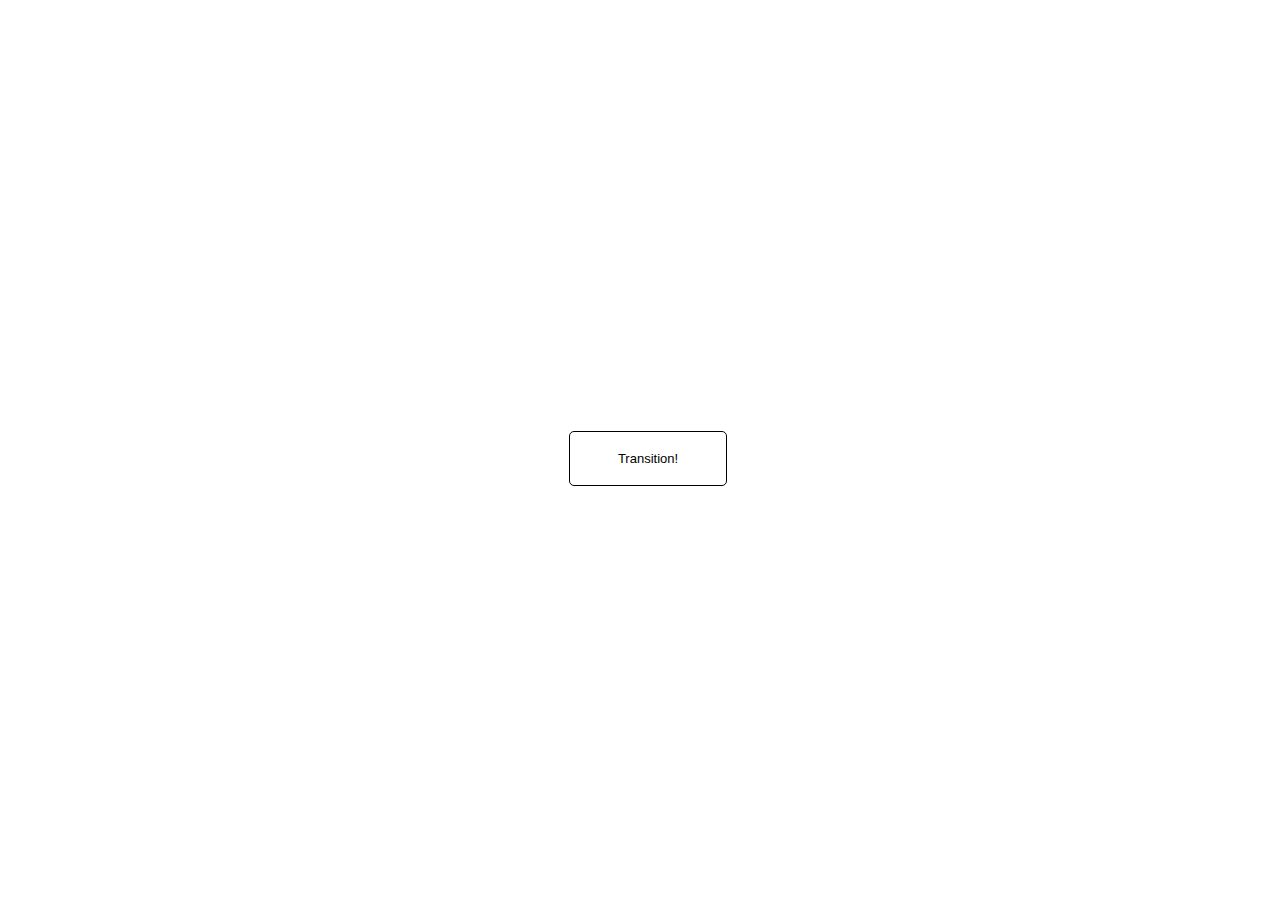
<file: animation/01-button-hover/index.html>
<!DOCTYPE html>
<html lang="en">
  <head>
    <meta charset="UTF-8" />
    <meta http-equiv="X-UA-Compatible" content="IE=edge" />
    <meta name="viewport" content="width=device-width, initial-scale=1.0" />
    <title>Button Hover</title>
    <link rel="stylesheet" href="style.css" />
  </head>
  <body>
    <div id="transition-container">
      <button>Transition!</button>
    </div>
  </body>
</html>
</file>
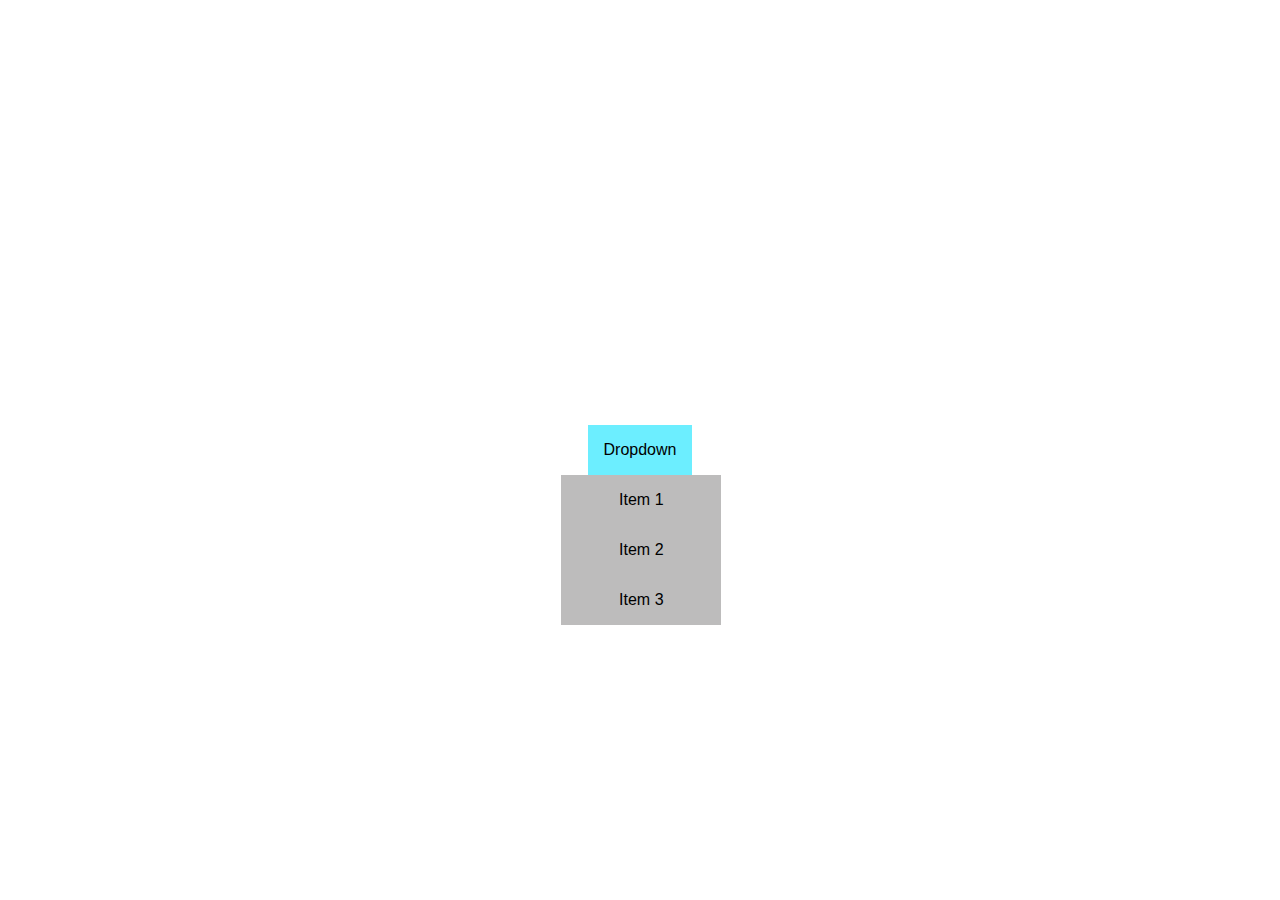
<file: animation/02-drop-down/index.html>
<!DOCTYPE html>
<html lang="en">
  <head>
    <meta charset="UTF-8" />
    <meta http-equiv="X-UA-Compatible" content="IE=edge" />
    <meta name="viewport" content="width=device-width, initial-scale=1.0" />
    <title>Dropdown</title>
    <link rel="stylesheet" href="style.css" />
  </head>
  <body>
    <div class="dropdown-container">
      <div class="dropdown-menu">
        <button>Dropdown</button>
        <ul>
          <li>Item 1</a>
          <li>Item 2</a>
          <li>Item 3</a>
        </div>
      </div>
    </div>
  </body>
</html>
</file>
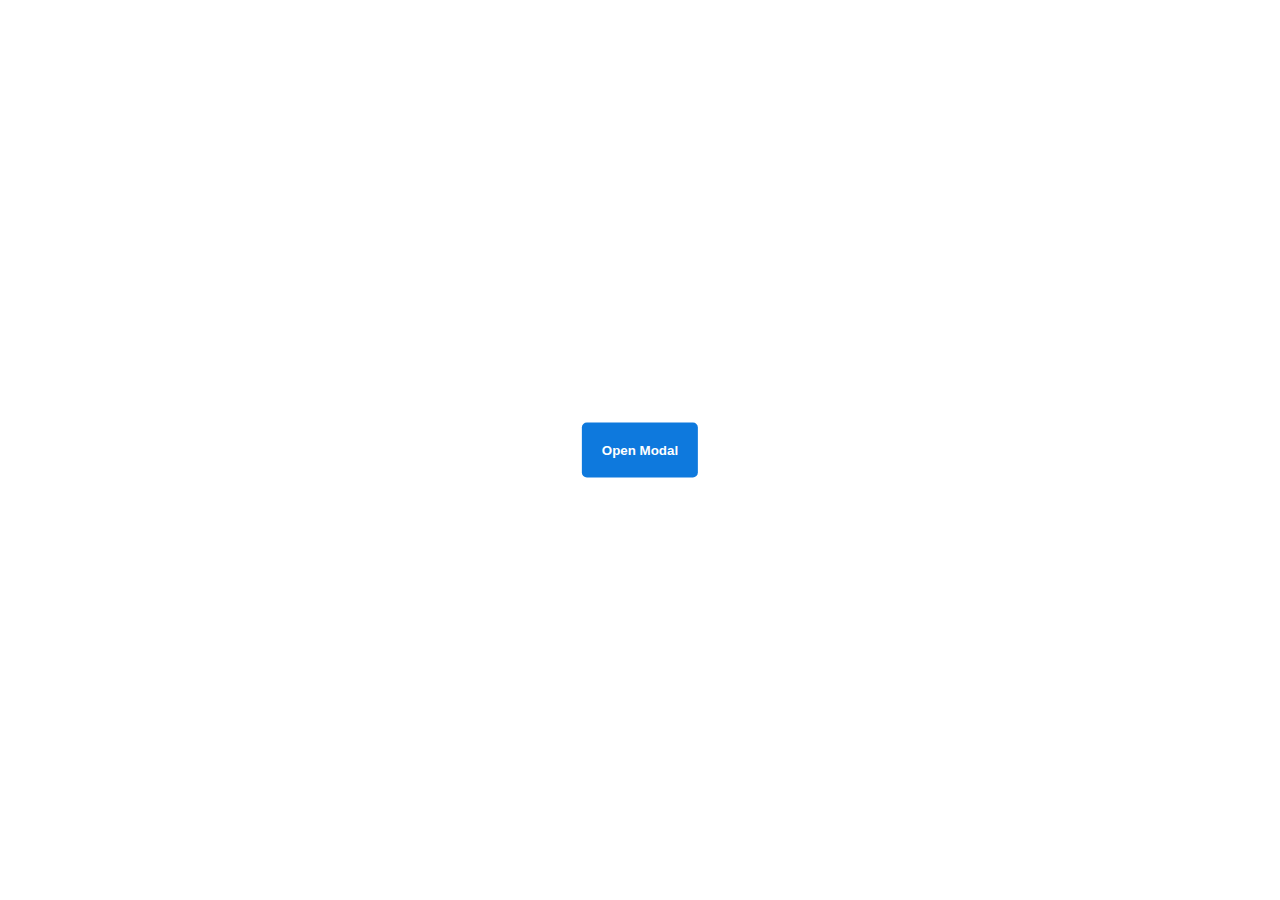
<file: animation/03-pop-up/index.html>
<!DOCTYPE html>
<html lang="en">
  <head>
    <meta charset="UTF-8" />
    <meta http-equiv="X-UA-Compatible" content="IE=edge" />
    <meta name="viewport" content="width=device-width, initial-scale=1.0" />
    <title>Popup</title>
    <link rel="stylesheet" href="style.css" />
  </head>
  <body>
    <div class="button-container">
      <button id="trigger-modal">Open Modal</button>
    </div>
    <div class="popup-modal">
      <button id="close-modal">Close Modal</button>
    </div>
    <script src="script.js"></script>
  </body>
</html>
</file>
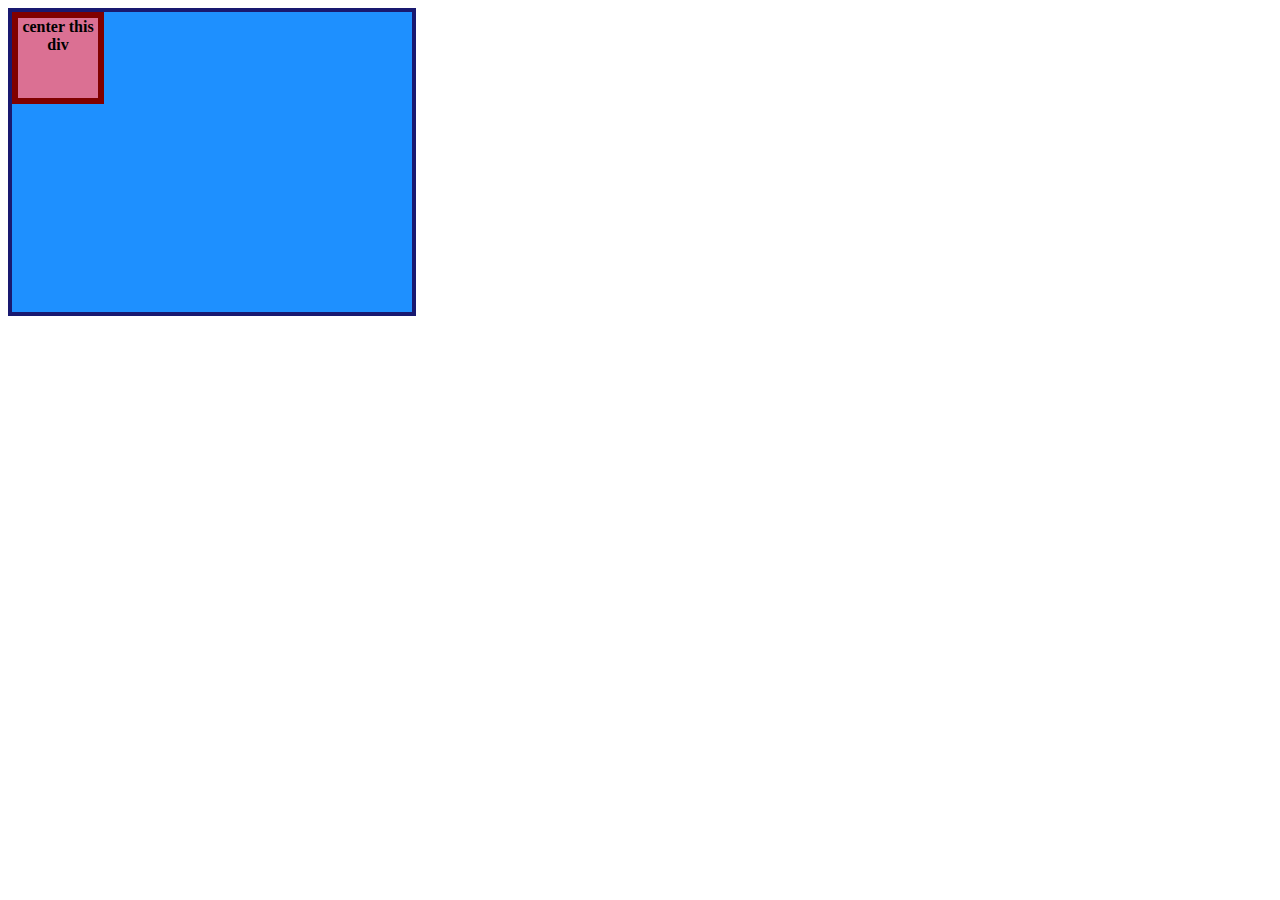
<file: flex/01-flex-center/index.html>
<!DOCTYPE html>
<html lang="en">
<head>
  <meta charset="UTF-8">
  <meta http-equiv="X-UA-Compatible" content="IE=edge">
  <meta name="viewport" content="width=device-width, initial-scale=1.0">
  <title>CENTER THIS DIV</title>
  <link rel="stylesheet" href="style.css">
</head>
<body>
  <div class="container">
    <div class="box">center this div</div>
  </div>
</body>
</html>
</file>
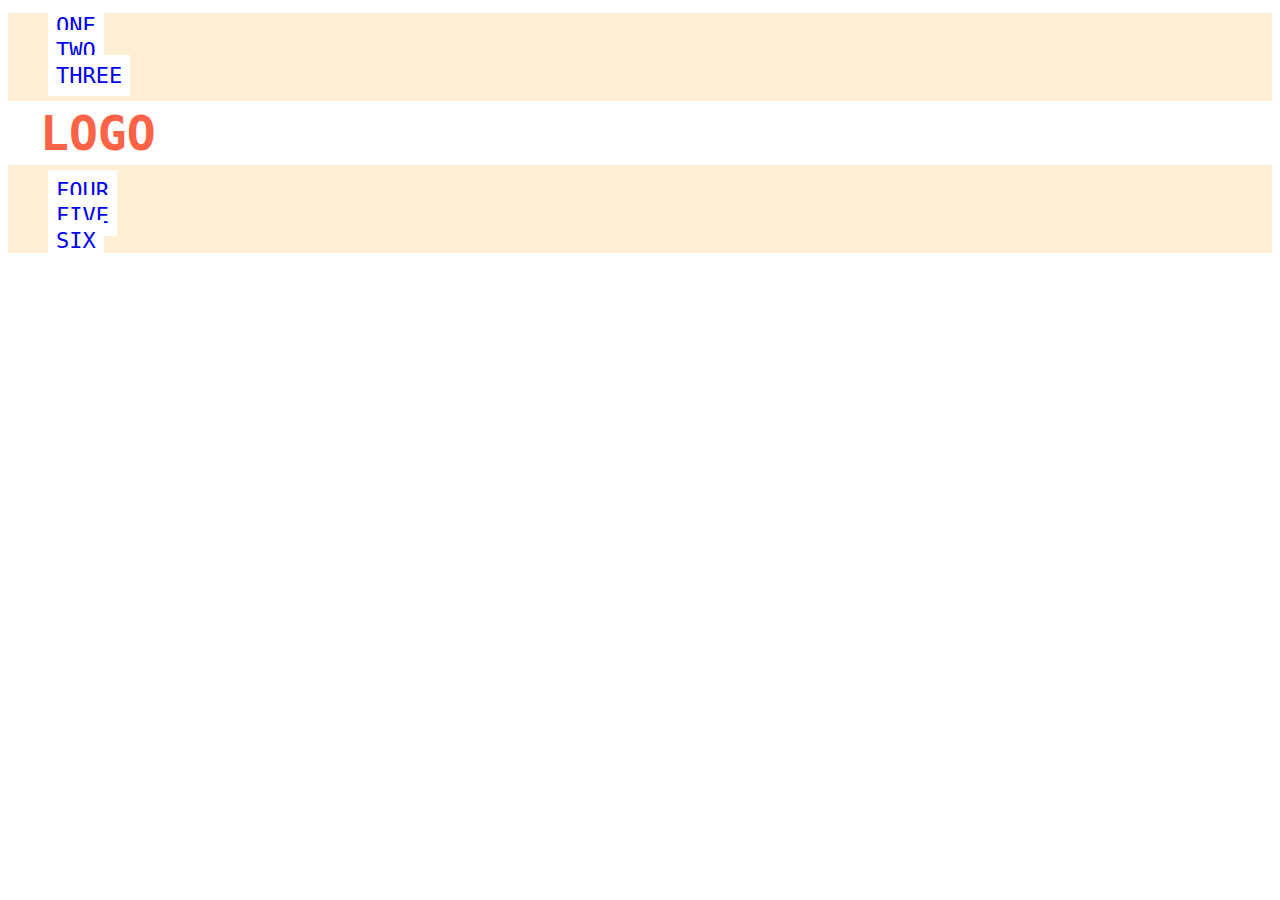
<file: flex/02-flex-header/index.html>
<!DOCTYPE html>
<html lang="en">
<head>
  <meta charset="UTF-8">
  <meta http-equiv="X-UA-Compatible" content="IE=edge">
  <meta name="viewport" content="width=device-width, initial-scale=1.0">
  <title>Flex Header</title>
  <link rel="stylesheet" href="style.css">
</head>
<body>
  <div class="header">
    <div class="left-links">
      <ul>
        <li><a href="#">ONE</a></li>
        <li><a href="#">TWO</a></li>
        <li><a href="#">THREE</a></li>
      </ul>
    </div>
    <div class="logo">LOGO</div>
    <div class="right-links">
      <ul>
        <li><a href="#">FOUR</a></li>
        <li><a href="#">FIVE</a></li>
        <li><a href="#">SIX</a></li>
      </ul>
    </div>
  </div>
</body>
</html>
</file>
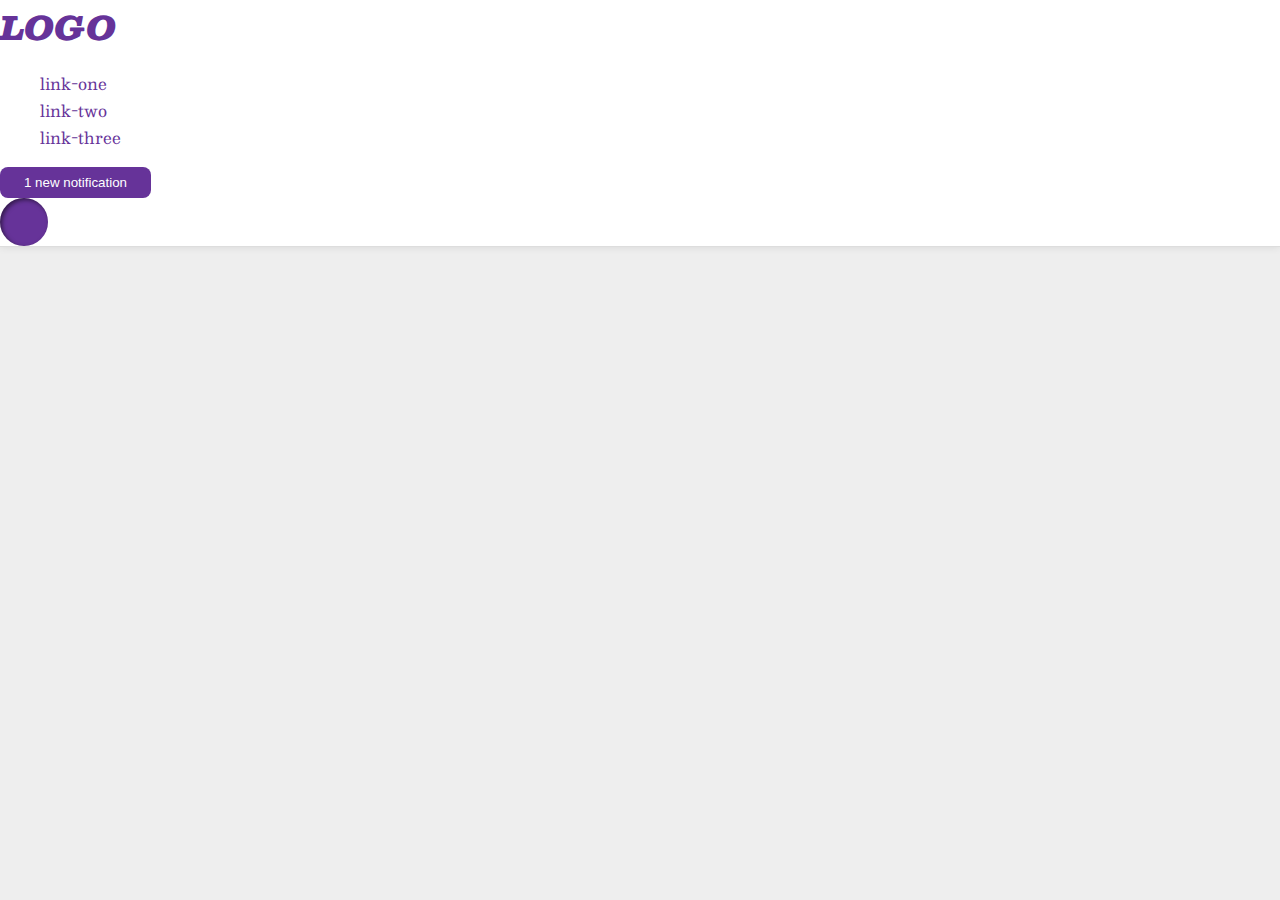
<file: flex/03-flex-header-2/index.html>
<!DOCTYPE html>
<html lang="en">
<head>
  <meta charset="UTF-8">
  <meta http-equiv="X-UA-Compatible" content="IE=edge">
  <meta name="viewport" content="width=device-width, initial-scale=1.0">
  <title>Flex Header 2</title>
  <link rel="stylesheet" href="style.css">
</head>
<body>
  <div class="header">
    <div class="logo">
      LOGO
    </div>
    <ul class="links">
      <li><a href="google.com">link-one</a></li>
      <li><a href="google.com">link-two</a></li>
      <li><a href="google.com">link-three</a></li>
    </ul>
    <button class="notifications">
      1 new notification
    </button>
    <div class="profile-image"></div>
  </div>
</body>
</html>
</file>
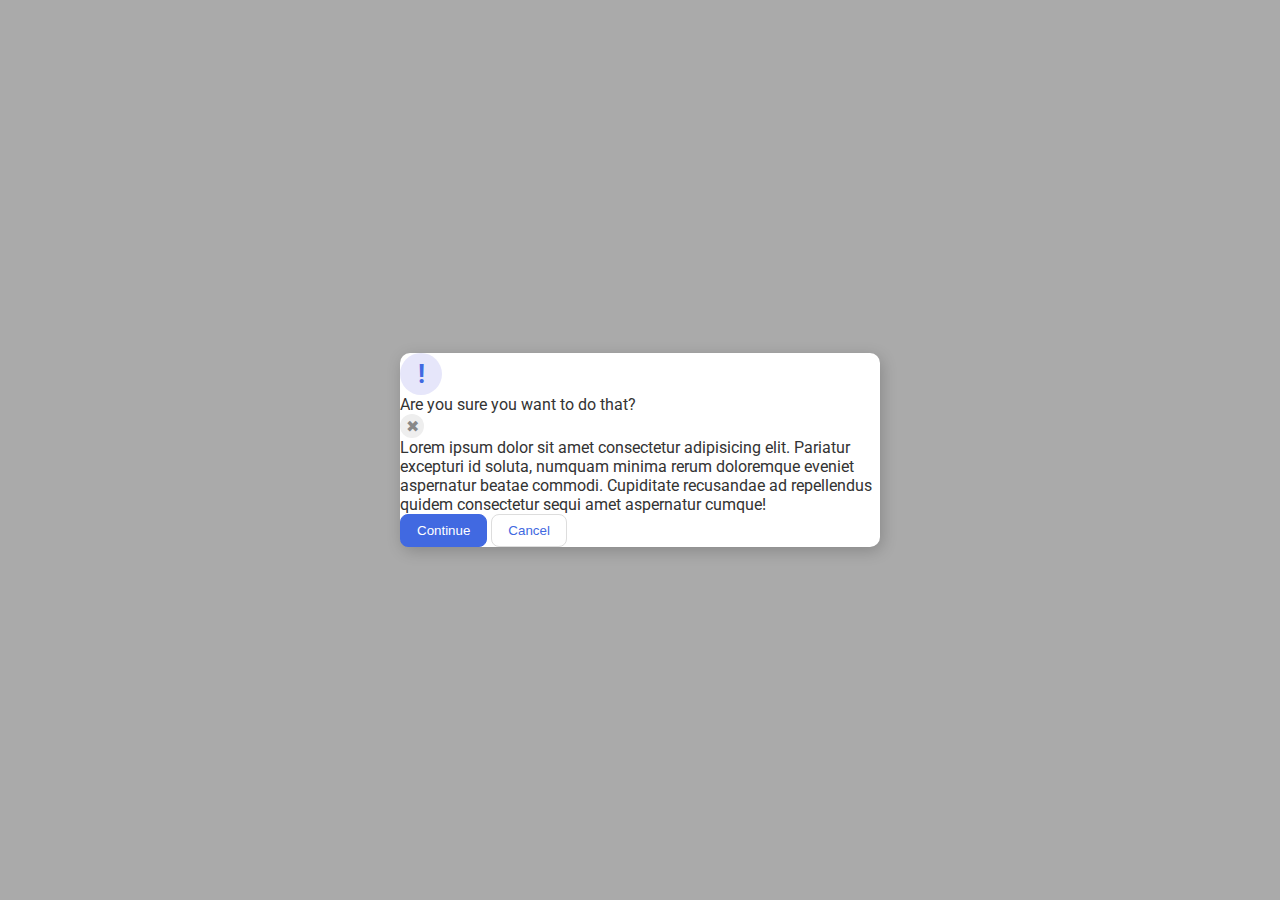
<file: flex/05-flex-modal/index.html>
<!DOCTYPE html>
<html lang="en">
<head>
  <meta charset="UTF-8">
  <meta http-equiv="X-UA-Compatible" content="IE=edge">
  <meta name="viewport" content="width=device-width, initial-scale=1.0">
  <link rel="stylesheet" href="style.css">
  <title>Modal</title>
</head>
<body>
  <div class="modal">
    <div class="icon">!</div>
    <div class="header">Are you sure you want to do that?</div>
    <div class="close-button">✖</div>
    <div class="text">Lorem ipsum dolor sit amet consectetur adipisicing elit. Pariatur excepturi id soluta, numquam minima rerum doloremque eveniet aspernatur beatae commodi. Cupiditate recusandae ad repellendus quidem consectetur sequi amet aspernatur cumque!</div>
    <button class="continue">Continue</button>
    <button class="cancel">Cancel</button>
  </div>
</body>
</html>
</file>
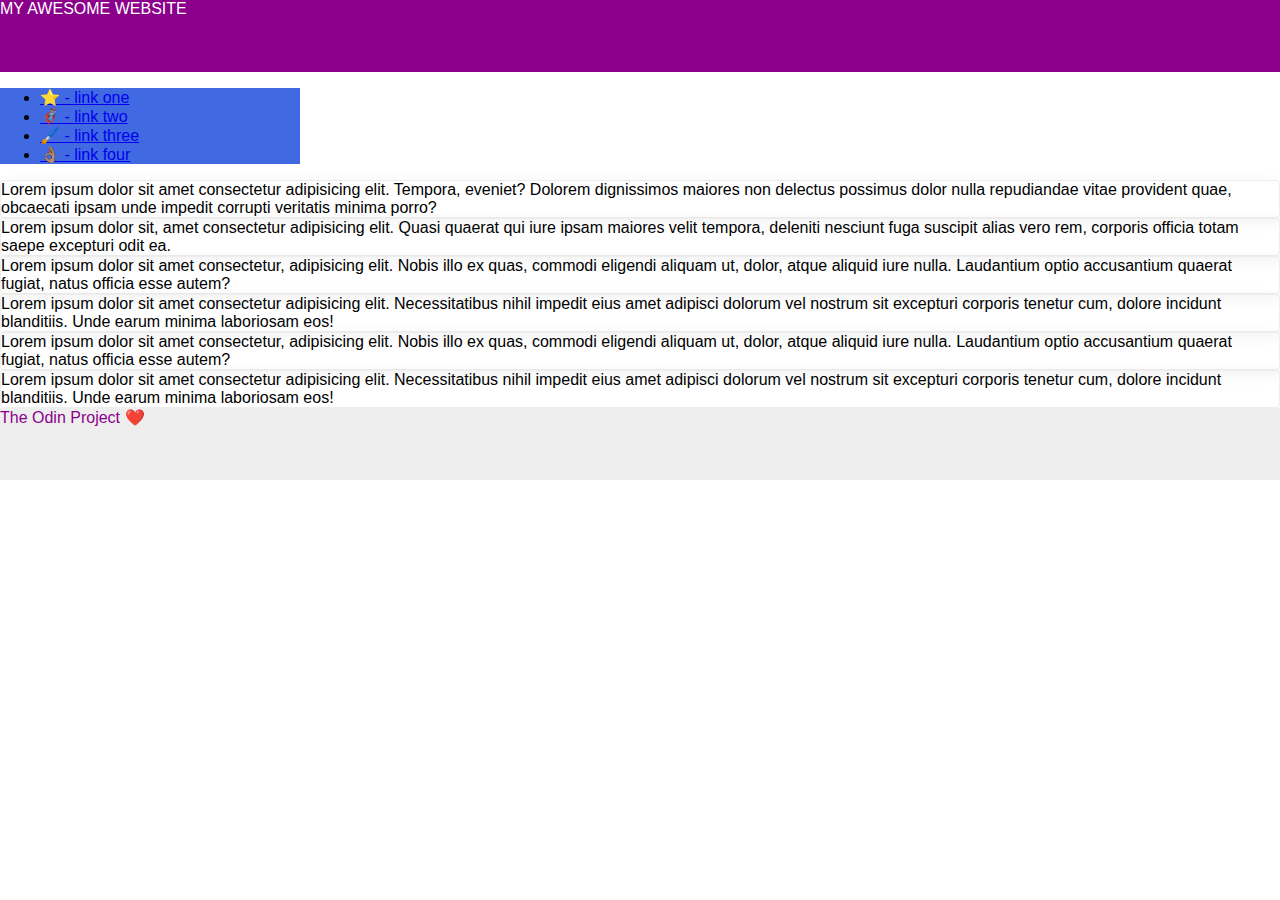
<file: flex/07-flex-layout-2/index.html>
<!DOCTYPE html>
<html lang="en">
<head>
  <meta charset="UTF-8">
  <meta http-equiv="X-UA-Compatible" content="IE=edge">
  <meta name="viewport" content="width=device-width, initial-scale=1.0">
  <title>The Holy Grail</title>
  <link rel="stylesheet" href="style.css">
</head>
<body>
  <div class="header">
    MY AWESOME WEBSITE
  </div>
  
  <div class="sidebar">
    <ul>
      <li><a href="google.com">⭐ - link one</a></li>
      <li><a href="google.com">🦸🏽‍♂️ - link two</a></li>
      <li><a href="google.com">🖌️ - link three</a></li>
      <li><a href="google.com">👌🏽 - link four</a></li>
    </ul>
  </div>

  <div class="card">Lorem ipsum dolor sit amet consectetur adipisicing elit. Tempora, eveniet? Dolorem dignissimos maiores non delectus possimus dolor nulla repudiandae vitae provident quae, obcaecati ipsam unde impedit corrupti veritatis minima porro?</div>
  <div class="card">Lorem ipsum dolor sit, amet consectetur adipisicing elit. Quasi quaerat qui iure ipsam maiores velit tempora, deleniti nesciunt fuga suscipit alias vero rem, corporis officia totam saepe excepturi odit ea.</div>
  <div class="card">Lorem ipsum dolor sit amet consectetur, adipisicing elit. Nobis illo ex quas, commodi eligendi aliquam ut, dolor, atque aliquid iure nulla. Laudantium optio accusantium quaerat fugiat, natus officia esse autem?</div>
  <div class="card">Lorem ipsum dolor sit amet consectetur adipisicing elit. Necessitatibus nihil impedit eius amet adipisci dolorum vel nostrum sit excepturi corporis tenetur cum, dolore incidunt blanditiis. Unde earum minima laboriosam eos!</div>
  <div class="card">Lorem ipsum dolor sit amet consectetur, adipisicing elit. Nobis illo ex quas, commodi eligendi aliquam ut, dolor, atque aliquid iure nulla. Laudantium optio accusantium quaerat fugiat, natus officia esse autem?</div>
  <div class="card">Lorem ipsum dolor sit amet consectetur adipisicing elit. Necessitatibus nihil impedit eius amet adipisci dolorum vel nostrum sit excepturi corporis tenetur cum, dolore incidunt blanditiis. Unde earum minima laboriosam eos!</div>
  
  <div class="footer">
    The Odin Project ❤️
  </div>
</body>
</html>
</file>
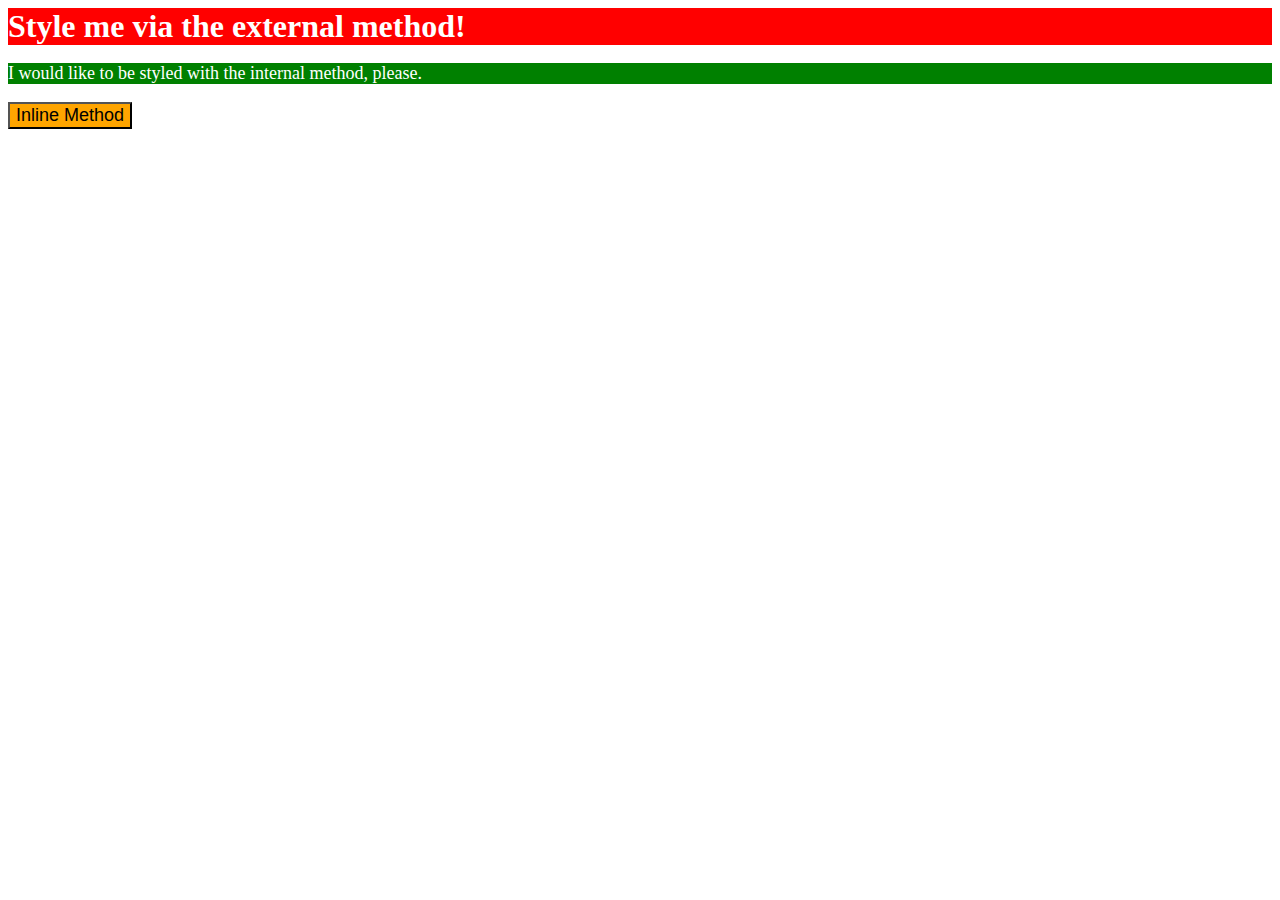
<file: foundations/01-css-methods/index.html>
<!DOCTYPE html>
<html lang="en">
<head>
  <meta charset="UTF-8">
  <meta http-equiv="X-UA-Compatible" content="IE=edge">
  <meta name="viewport" content="width=device-width, initial-scale=1.0">
  <title>Methods for Adding CSS</title>
  <link rel="stylesheet" href="styles.css">
  <style>
    p {
      background-color: green;
      color: white;
      font-size: 18px;
    }
  </style>
</head>
<body>
  <div>Style me via the external method!</div>
  <p>I would like to be styled with the internal method, please.</p>
  <button style="background-color: orange; font-size: 18px;">Inline Method</button>
</body>
</html>
</file>
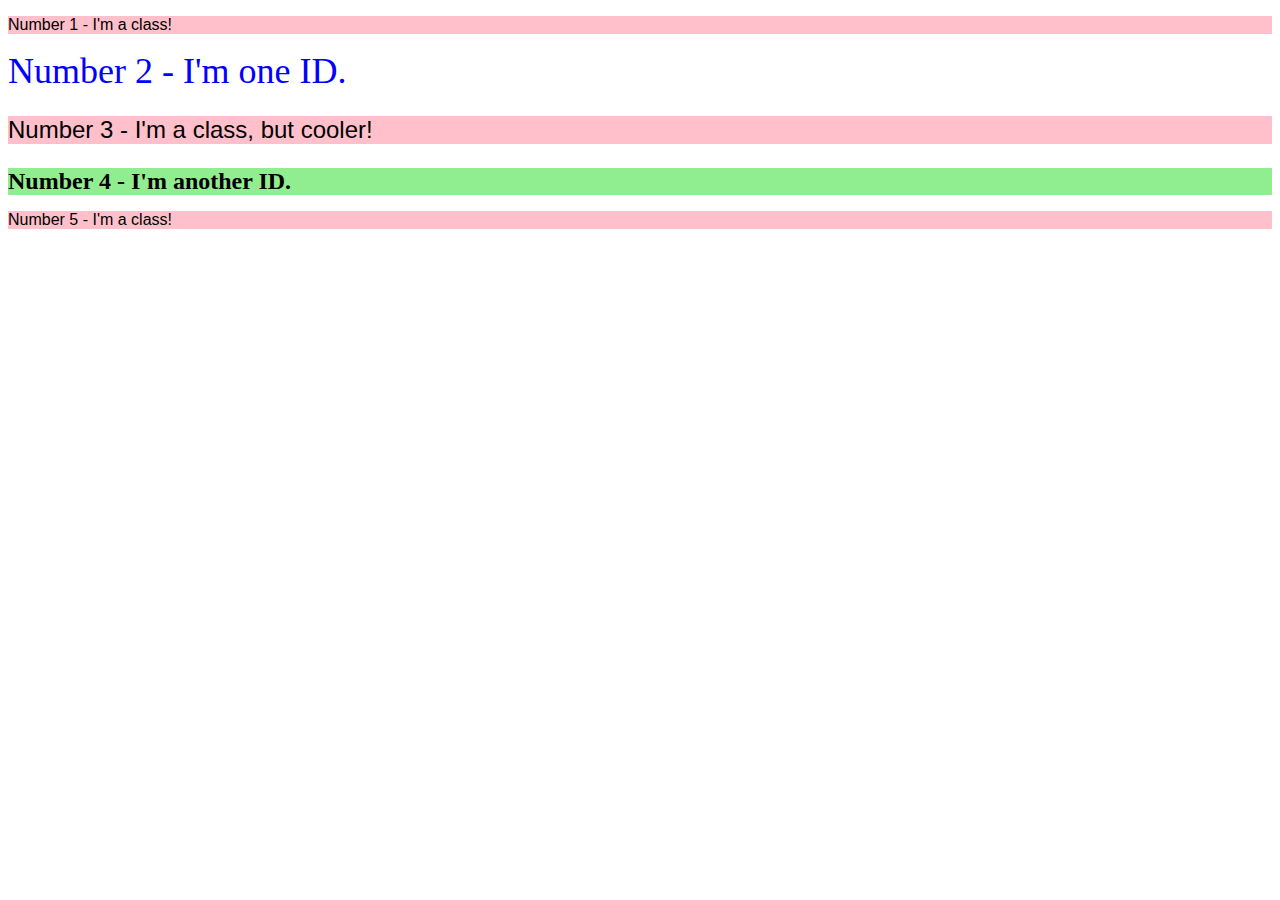
<file: foundations/02-class-id-selectors/index.html>
<!DOCTYPE html>
<html lang="en">
<head>
  <meta charset="UTF-8">
  <meta http-equiv="X-UA-Compatible" content="IE=edge">
  <meta name="viewport" content="width=device-width, initial-scale=1.0">
  <title>Class and ID Selectors</title>
  <link rel="stylesheet" href="style.css">
</head>
<body>
  <p class="odd">Number 1 - I'm a class!</p>
  <div id="second">Number 2 - I'm one ID.</div>
  <p class="odd" id="third">Number 3 - I'm a class, but cooler!</p>
  <div id="fourth">Number 4 - I'm another ID.</div>
  <p class="odd">Number 5 - I'm a class!</p>
</body>
</html>
</file>
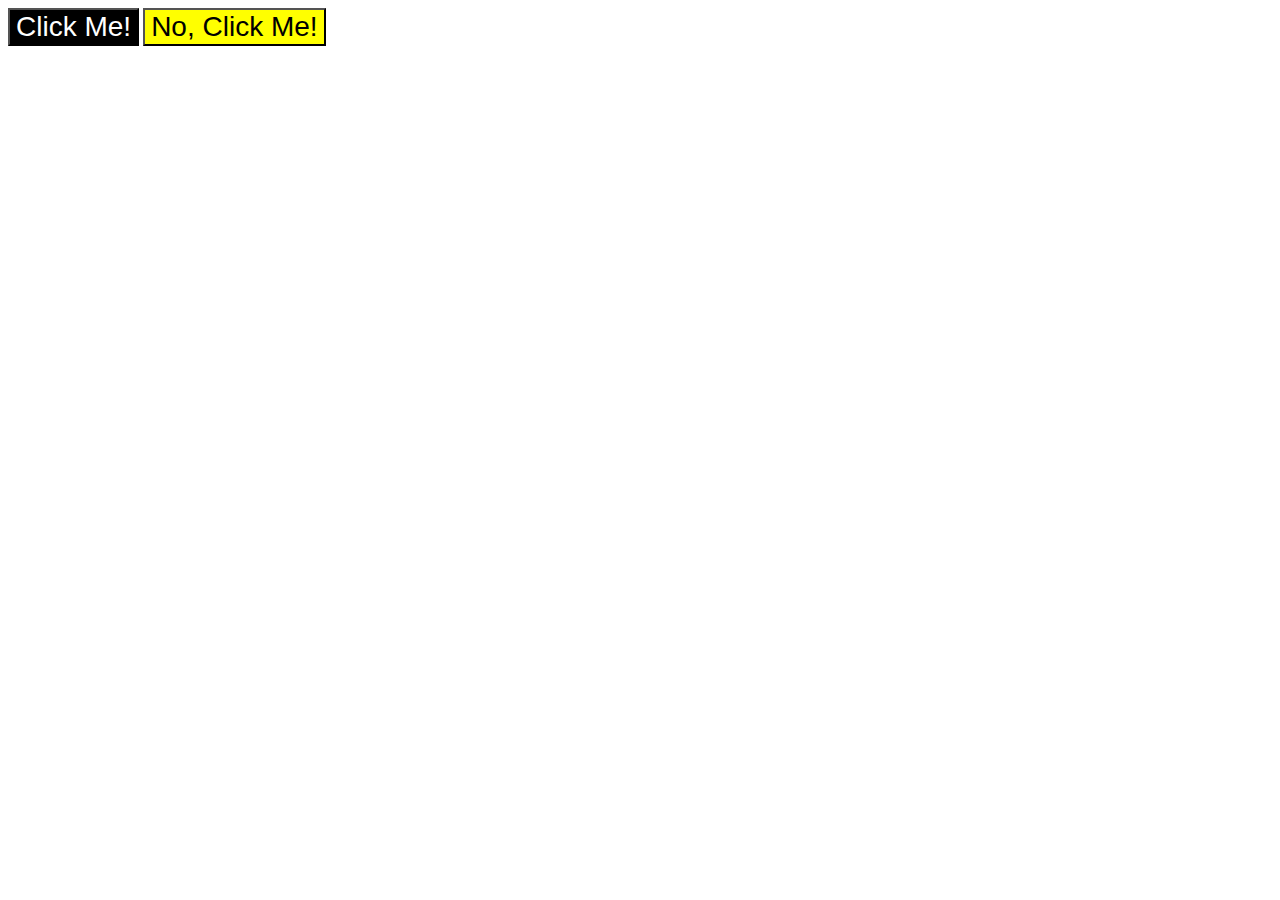
<file: foundations/03-grouping-selectors/index.html>
<!DOCTYPE html>
<html lang="en">
<head>
  <meta charset="UTF-8">
  <meta http-equiv="X-UA-Compatible" content="IE=edge">
  <meta name="viewport" content="width=device-width, initial-scale=1.0">
  <title>Grouping Selectors</title>
  <link rel="stylesheet" href="style.css">
</head>
<body>
  <button class="first">Click Me!</button>
  <button class="second">No, Click Me!</button>
</body>
</html>
</file>
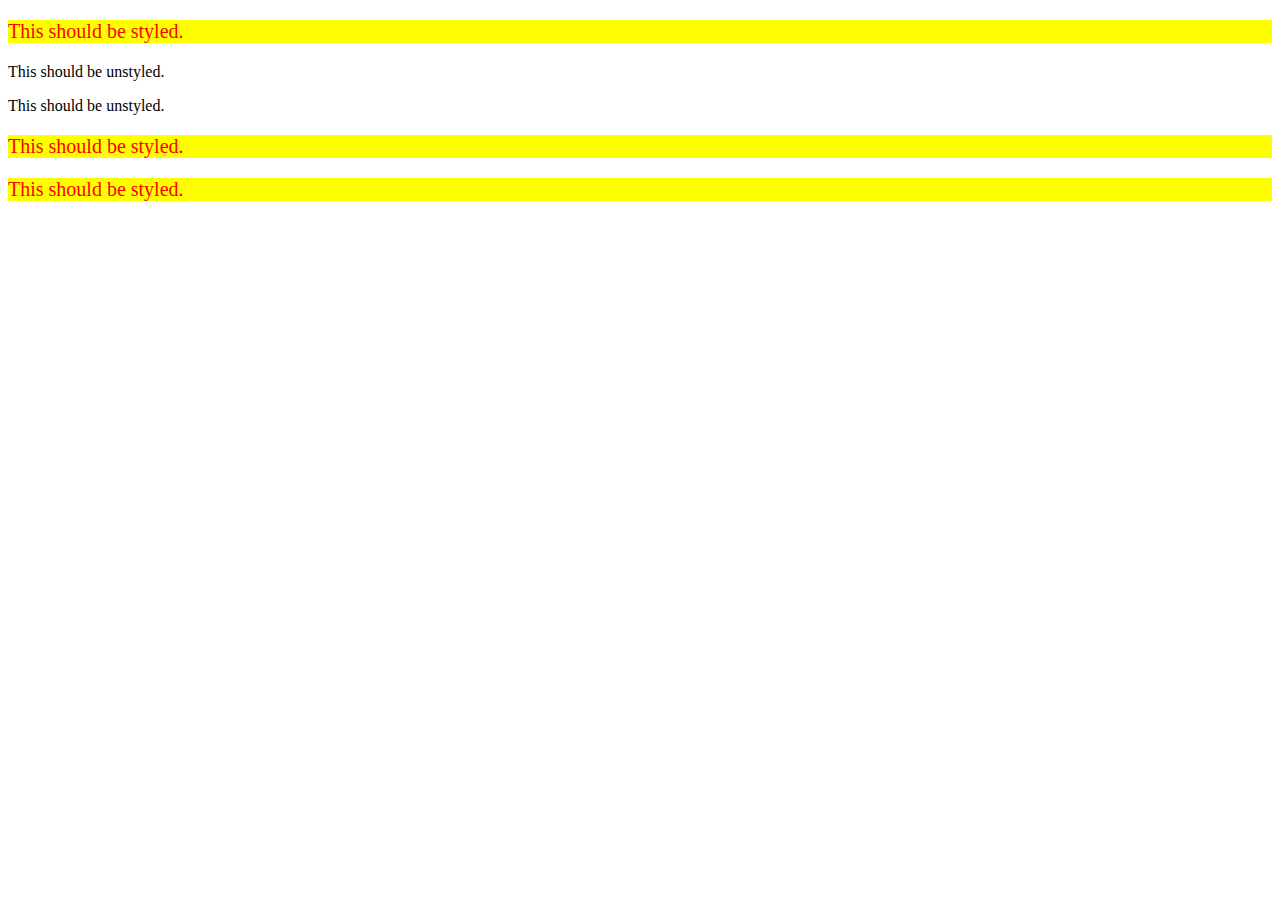
<file: foundations/05-descendant-combinator/index.html>
<!DOCTYPE html>
<html lang="en">
<head>
  <meta charset="UTF-8">
  <meta http-equiv="X-UA-Compatible" content="IE=edge">
  <meta name="viewport" content="width=device-width, initial-scale=1.0">
  <title>Descendant Combinator</title>
  <link rel="stylesheet" href="style.css">
</head>
<body>
  <div class="container">
    <p class="text">This should be styled.</p>
  </div>
  <p class="text">This should be unstyled.</p>
  <p class="text">This should be unstyled.</p>
  <div class="container">
    <p class="text">This should be styled.</p>
    <p class="text">This should be styled.</p>
  </div>
</body>
</html>
</file>
<file: animation/01-button-hover/style.css>
#transition-container {
  width: 100vw;
  height: 100vh;
  display: flex;
  flex-direction: column;
  justify-content: center;
  align-items: center;
  font-family: Arial, sans-serif;
}

button {
  width: 158px;
  height: 55px;
  border: 1px solid black;
  border-radius: 5px;
  background-color: white;
  color: black;
  font-size: small;
  text-align: center;
}
</file>
<file: animation/02-drop-down/style.css>
* {
  padding: 0;
  margin: 0;
  font-family: Arial, Helvetica, sans-serif;
}

.dropdown-container {
  width: 100vw;
  height: 100vh;
  display: flex;
  justify-content: center;
  align-items: center;
}

.dropdown-menu {
  position: relative;
}

button {
  background-color: rgb(108, 238, 255);
  padding: 16px;
  font-size: 16px;
  border: none;
}

ul {
  position: absolute;
  left: -25%;
  background-color: rgb(189, 188, 188);
  width: 160px;
  list-style: none;
  text-align: center;
}

li {
  padding: 16px;
}
</file>
<file: animation/03-pop-up/style.css>
* {
  padding: 0;
  margin: 0;
}

body {
  overflow: hidden;
}

.button-container {
  width: 100vw;
  height: 100vh;
  background-color: #ffffff;
  opacity: 100%;
}

#trigger-modal,
.popup-modal {
  position: fixed;
  top: 50%;
  left: 50%;
  transform: translate(-50%, -50%);
}

#trigger-modal {
  padding: 20px;
  color: #ffffff;
  background-color: #0e79dd;
  border: none;
  border-radius: 5px;
  font-weight: 600;
}

.popup-modal {
  width: 30%;
  height: 15%;
  background-color: white;
  border: 1px solid black;
  border-radius: 10px;
  display: flex;
  justify-content: center;
  align-items: center;
  margin-top: 10%;
  opacity: 0;
}

#close-modal {
  padding: 20px;
  color: #ffffff;
  background-color: #0e79dd;
  border: none;
  border-radius: 5px;
  font-weight: 600;
}
</file>
<file: flex/01-flex-center/style.css>
.container {
  background: dodgerblue;
  border: 4px solid midnightblue;
  width: 400px;
  height: 300px;
}

.box {
  background: palevioletred;
  font-weight: bold;
  text-align: center;
  border: 6px solid maroon;
  width: 80px;
  height: 80px;
}
</file>
<file: flex/02-flex-header/style.css>
.header  {
  font-family: monospace;
  background: papayawhip;
}

.logo {
  font-size: 48px;
  font-weight: 900;
  color: tomato;
  background: white;
  padding: 4px 32px;
}

ul {
  /* this removes the dots on the list items*/
  list-style-type: none;
}

a {
  font-size: 22px;
  background: white;
  padding: 8px;
  /* this removes the line under the links */
  text-decoration: none;
}
</file>
<file: flex/03-flex-header-2/style.css>
/* this is some magical font-importing.  
you'll learn about it later. */
@import url('https://fonts.googleapis.com/css2?family=Besley:ital,wght@0,400;1,900&display=swap');

body {
  margin: 0;
  background: #eee;
  font-family: Besley, serif;
}

.header {
  background: white;
  border-bottom: 1px solid #ddd;
  box-shadow: 0 0 8px rgba(0,0,0,.1);
}

.profile-image {
  background: rebeccapurple;
  box-shadow: inset 2px 2px 4px rgba(0,0,0,.5);
  border-radius: 50%;
  width: 48px;
  height:  48px;
}

.logo {
  color: rebeccapurple;
  font-size: 32px;
  font-weight: 900;
  font-style: italic;
}

button {
  border: none;
  border-radius: 8px;
  background: rebeccapurple;
  color: white;
  padding: 8px 24px;
}

a {
  /* this removes the line under our links */
  text-decoration: none;
  color: rebeccapurple;
}

ul {
  list-style-type: none;
}
</file>
<file: flex/05-flex-modal/style.css>
@import url('https://fonts.googleapis.com/css2?family=Roboto:wght@400;700&display=swap');

html, body {
  height: 100%;
}

body {
  font-family: Roboto, sans-serif;
  margin: 0;
  background: #aaa;
  color: #333;
  /* I'll give you this one for free lol */
  display: flex;
  align-items: center;
  justify-content: center;
}

.modal {
  background: white;
  width: 480px;
  border-radius: 10px;
  box-shadow: 2px 4px 16px rgba(0,0,0,.2);
}

.icon {
  color: royalblue;
  font-size: 26px;
  font-weight: 700;
  background: lavender;
  width: 42px;
  height: 42px;
  border-radius: 50%;
  display: flex;
  align-items: center;
  justify-content: center;
}

.close-button {
  background: #eee;
  border-radius: 50%;
  color: #888;
  font-weight: 400;
  font-size: 16px;
  height: 24px;
  width: 24px;
  display: flex;
  align-items: center;
  justify-content: center;
}

button {
  padding: 8px 16px;
  border-radius: 8px;
}

button.continue {
  background: royalblue;
  border: 1px solid royalblue;
  color: white;
}

button.cancel {
  background: white;
  border: 1px solid #ddd;
  color: royalblue;
}
</file>
<file: flex/07-flex-layout-2/style.css>
body {
  font-family: -apple-system, BlinkMacSystemFont, 'Segoe UI', Roboto, Oxygen, Ubuntu, Cantarell, 'Open Sans', 'Helvetica Neue', sans-serif;
  margin: 0;
  min-height: 100vh;
}

.header {
  height: 72px;
  background: darkmagenta;
  color: white;
}

.footer {
  height: 72px;
  background: #eee;
  color: darkmagenta;
}

.sidebar {
  width: 300px;
  background: royalblue;
}

.card {
  border: 1px solid #eee;
  box-shadow: 2px 4px 16px rgba(0,0,0,.06);
  border-radius: 4px;
}
</file>
<file: foundations/01-css-methods/styles.css>
div {
    background-color: red;
    color: white;
    font-size: 32px;
    align-content: center;
    font-weight: bold;
}
</file>
<file: foundations/02-class-id-selectors/style.css>
.odd {
    background-color: pink;
    font-family: Verdana, sans-serif;
}

#second {
    color: blue;
    font-size: 36px;
}

#third {
    font-size: 24px;
}

#fourth {
    background-color: lightgreen;
    font-size: 24px;
    font-weight: bold;
}
</file>
<file: foundations/03-grouping-selectors/style.css>
.first,
.second {
    font-size: 28px;
    font-family: Helvetica, "Times New Roman",sans-serif;
}

.first {
    background-color: black;
    color: white;
}

.second {
    background-color: yellow;
}
</file>
<file: foundations/05-descendant-combinator/style.css>
div p {
    background-color: yellow;
    color: red;
    font-size: 20px;
    align-items: center;
}
</file>
